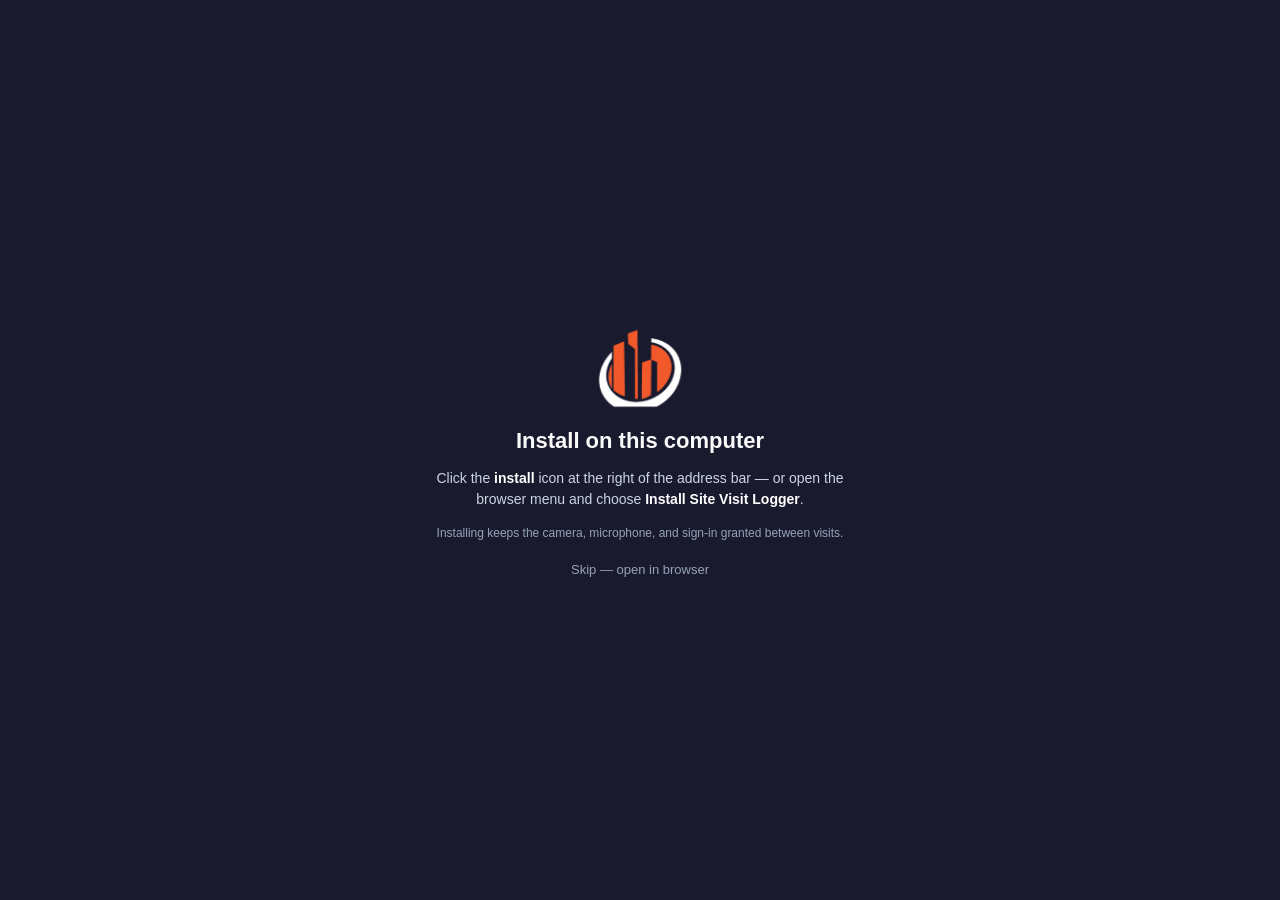
<file: docs/index.html>
<!DOCTYPE html>
<html lang="en">
<head>
  <meta charset="UTF-8">
  <meta name="viewport" content="width=device-width, initial-scale=1, maximum-scale=1, user-scalable=no, viewport-fit=cover">
  <meta name="apple-mobile-web-app-capable" content="yes">
  <meta name="mobile-web-app-capable" content="yes">
  <meta name="apple-mobile-web-app-status-bar-style" content="black-translucent">
  <meta name="apple-mobile-web-app-title" content="Site Visit">
  <meta name="application-name" content="Site Visit">
  <meta http-equiv="Cache-Control" content="no-cache, no-store, must-revalidate">
  <meta name="theme-color" content="#1a1a2e">
  <link rel="manifest" href="manifest.json">
  <link rel="icon" type="image/png" sizes="32x32" href="icons/favicon-32.png">
  <link rel="icon" type="image/png" sizes="16x16" href="icons/favicon-16.png">
  <link rel="apple-touch-icon" sizes="180x180" href="icons/apple-touch-icon.png">
  <title>Dancon Site Visit Logger</title>
  <link rel="stylesheet" href="css/style.css">
  <script async defer src="https://accounts.google.com/gsi/client"></script>
</head>
<body>
  <div id="app">
    <div class="boot">Loading…</div>
  </div>

  <div id="overlay-root"></div>
  <div id="toast-root" aria-live="polite"></div>

  <script src="js/config.js"></script>
  <script>
    (async function() {
      try {
        const res = await fetch('version.json', { cache: 'no-cache' });
        if (!res.ok) return;
        const data = await res.json();
        if (data.version && data.version !== window.CONFIG?.APP_VERSION) {
          console.log('[version] new app version available:', data.version);
          if ('serviceWorker' in navigator) {
            const reg = await navigator.serviceWorker.getRegistration();
            if (reg?.waiting) reg.waiting.postMessage('skip-waiting');
          }
          window.location.reload();
        }
      } catch (err) {
        console.warn('[version] check failed', err && err.message);
      }
    })();
  </script>
  <script src="js/db.js"></script>
  <script src="js/auth.js"></script>
  <script src="js/drive.js"></script>
  <script src="js/capture.js"></script>
  <script src="js/audio.js"></script>
  <script src="js/notes.js"></script>
  <script src="js/annotate.js"></script>
  <script src="js/viewer.js"></script>
  <script src="js/video-player.js"></script>
  <script src="js/ui.js"></script>
  <script src="js/app.js"></script>
  <script>
    if ('serviceWorker' in navigator) {
      window.addEventListener('load', () => {
        // Cache-bust the SW registration URL with the live APP_VERSION
        // so every release auto-busts the browser's SW cache and the
        // updatefound path actually fires. Previously this was hardcoded
        // to v49 and never changed — meaning iOS users kept the v49 SW
        // forever and had to reinstall the app to get any update.
        const ver = (window.CONFIG && window.CONFIG.APP_VERSION) || 'unknown';
        const swUrl = 'service-worker.js?v=' + encodeURIComponent(ver);
        navigator.serviceWorker.register(swUrl).then((reg) => {
          const notifyUpdate = () => {
            if (window.UI && typeof window.UI.showUpdateBanner === 'function') {
              window.UI.showUpdateBanner('App updated — tap to refresh');
            }
          };
          const watch = (worker) => {
            if (!worker) return;
            if (worker.state === 'activated' && navigator.serviceWorker.controller) notifyUpdate();
            worker.addEventListener('statechange', () => {
              console.log('[sw] new worker state →', worker.state);
              if (worker.state === 'activated' && navigator.serviceWorker.controller) notifyUpdate();
            });
          };
          if (reg.waiting) watch(reg.waiting);
          reg.addEventListener('updatefound', () => watch(reg.installing));
          navigator.serviceWorker.addEventListener('controllerchange', () => {
            notifyUpdate();
          });
          // Actively check for a new SW on every launch so CACHE_VERSION bumps
          // are discovered immediately instead of waiting passively.
          reg.update().catch(() => {});
          // Poll every 30 min while the app stays open — covers techs
          // who keep the PWA running all day.
          setInterval(() => { reg.update().catch(() => {}); }, 30 * 60 * 1000);
        }).catch((err) => {
          console.warn('SW register failed', err);
        });
      });
    }
  </script>
</body>
</html>
</file>
<file: docs/css/style.css>
/* ============================================================
   Dancon Site Visit Logger — minimal, one-handed mobile UI.
   Palette: black / white / gray + a single amber accent.
   ============================================================ */
*, *::before, *::after { box-sizing: border-box; }

html, body {
  margin: 0; padding: 0;
  width: 100%; height: 100%;
  background: #fafafa;
  color: #111;
  font-family: -apple-system, BlinkMacSystemFont, 'Segoe UI', Roboto, 'Helvetica Neue', sans-serif;
  font-size: 16px;
  -webkit-font-smoothing: antialiased;
  -webkit-tap-highlight-color: transparent;
  overscroll-behavior: contain;
}

body {
  position: fixed;
  inset: 0;
  overflow: hidden;
  padding: env(safe-area-inset-top) env(safe-area-inset-right) env(safe-area-inset-bottom) env(safe-area-inset-left);
}

#app {
  width: 100%; height: 100%;
  display: flex; flex-direction: column;
}

/* The hidden attribute MUST win over any later display rule. */
[hidden] { display: none !important; }

button { font: inherit; color: inherit; cursor: pointer; background: none; border: none; padding: 0; }
input, textarea { font: inherit; color: inherit; }
a { color: inherit; }

.boot {
  display: flex; align-items: center; justify-content: center;
  width: 100%; height: 100%;
  color: #555;
  font-size: 15px;
}

.muted { color: #6b7280; }
.small { font-size: 13px; }
code { background: #eef0f2; padding: 2px 6px; border-radius: 4px; font-size: 13px; }

/* ---------- Buttons ---------- */
.btn-primary {
  background: #111;
  color: #fff;
  border-radius: 12px;
  padding: 14px 18px;
  font-weight: 600;
  font-size: 16px;
}
.btn-primary.big { padding: 16px 22px; font-size: 17px; width: min(360px, 80%); }
.btn-primary:active { opacity: 0.85; }

.btn-secondary {
  background: #fff;
  color: #111;
  border: 1px solid #d4d4d8;
  border-radius: 10px;
  padding: 10px 14px;
  font-weight: 600;
}
.btn-secondary.small { padding: 6px 12px; font-size: 13px; }
.btn-secondary:active { background: #f4f4f5; }

.btn-ghost {
  background: transparent;
  color: #111;
  padding: 8px 10px;
  font-weight: 500;
  font-size: 14px;
}
.btn-ghost:active { opacity: 0.6; }

/* ---------- Top bar ---------- */
.topbar {
  display: flex; align-items: center; justify-content: space-between;
  padding: 10px 10px;
  background: #fff;
  border-bottom: 1px solid #e5e7eb;
  min-height: 56px;
  gap: 6px;
  flex-shrink: 0;
}
.topbar-title {
  font-weight: 700; font-size: 19px; line-height: 1.2;
  max-width: 50vw; white-space: nowrap; overflow: hidden; text-overflow: ellipsis;
}
.topbar-sub { color: #6b7280; font-size: 12px; line-height: 1.2; }
.topbar-title-center { text-align: center; flex: 1; min-width: 0; }
.capture-screen .topbar {
  flex-direction: column;
  align-items: stretch;
  min-height: auto;
}
.capture-screen .topbar-row {
  display: flex;
  align-items: center;
  justify-content: space-between;
  gap: 8px;
}
.capture-screen .topbar-row.topbar-title-row {
  justify-content: center;
}
.capture-screen .topbar-title-center {
  width: 100%;
}
.capture-screen .topbar-title {
  font-size: 18px;
  font-weight: 800;
  text-align: center;
  white-space: normal;
  overflow: hidden;
  text-overflow: ellipsis;
}
/* Identical pill buttons on either side of the project title. */
.back-btn,
.drive-btn {
  background: #374151;
  color: #fff;
  border-radius: 999px;
  padding: 8px 16px;
  font-weight: 700;
  font-size: 14px;
  letter-spacing: 0.02em;
  height: 36px;
  min-width: 92px;
  display: inline-flex;
  align-items: center;
  justify-content: center;
  flex-shrink: 0;
  border: none;
}
.back-btn:active,
.drive-btn:active { background: #1f2937; }

/* ---------- Login ---------- */
.login-screen {
  flex: 1;
  display: flex; flex-direction: column;
  align-items: center; justify-content: center;
  text-align: center;
  background: #1a1a2e;
  color: #fafafa;
  padding: 32px 24px;
  gap: 24px;
}
.login-screen .brand {
  display: flex; flex-direction: column; align-items: center; gap: 12px;
}
.brand-logo {
  width: min(280px, 70vw);
  height: auto;
  border-radius: 24px;
  display: block;
}
.brand-tag {
  margin: 0;
  font-size: 13px;
  letter-spacing: 0.18em;
  text-transform: uppercase;
  color: #94a3b8;
}
.btn-signin {
  width: min(360px, 80%);
  padding: 16px 22px;
  background: #ea580c;
  color: #fff;
  border: none;
  border-radius: 14px;
  font-weight: 700;
  font-size: 17px;
  letter-spacing: 0.02em;
  box-shadow:
    inset 0 1px 0 rgba(255,255,255,0.18),
    inset 0 -1px 0 rgba(0,0,0,0.18),
    0 8px 22px rgba(234,88,12,0.35);
  transition: transform 80ms, box-shadow 80ms, background 80ms;
}
.btn-signin:active {
  background: #c2410c;
  box-shadow:
    inset 0 1px 0 rgba(255,255,255,0.10),
    inset 0 -1px 0 rgba(0,0,0,0.25),
    0 4px 10px rgba(234,88,12,0.25);
  transform: translateY(1px);
}
.login-fineprint {
  color: #94a3b8;
  font-size: 12px;
  margin: 0;
}
.login-error {
  background: rgba(220,38,38,0.12);
  border: 1px solid rgba(248,113,113,0.4);
  color: #fecaca;
  border-radius: 14px;
  padding: 16px 18px;
  font-size: 14px;
  line-height: 1.45;
  width: min(420px, 92%);
  text-align: left;
  display: flex;
  flex-direction: column;
  gap: 10px;
}
.login-error-title {
  margin: 0;
  font-size: 16px;
  font-weight: 700;
  color: #fee2e2;
}
.login-error-reason {
  margin: 0;
  font-size: 12px;
  color: #fca5a5;
  font-family: ui-monospace, SFMono-Regular, Menlo, monospace;
  opacity: 0.85;
}
.login-error-body { margin: 0; color: #fecaca; }
.login-error-section {
  background: rgba(0,0,0,0.18);
  border: 1px solid rgba(255,255,255,0.06);
  border-radius: 10px;
  padding: 8px 12px;
}
.login-error-section + .login-error-section { margin-top: -2px; }
.login-error-section > summary {
  cursor: pointer;
  font-weight: 600;
  color: #fde68a;
  padding: 4px 0;
  list-style: none;
  user-select: none;
}
.login-error-section > summary::-webkit-details-marker { display: none; }
.login-error-section > summary::before {
  content: '▸';
  display: inline-block;
  margin-right: 8px;
  transition: transform 120ms;
  color: #fbbf24;
}
.login-error-section[open] > summary::before { transform: rotate(90deg); }
.login-error-section ol {
  margin: 6px 0 4px 0;
  padding-left: 22px;
  color: #fef3c7;
}
.login-error-section ol li { margin: 4px 0; }
.login-error-section ol strong { color: #ffffff; }
.btn-signin-retry {
  margin-top: 4px;
  padding: 11px 16px;
  font-size: 15px;
  font-weight: 600;
  color: #ffffff;
  background: #ea580c;
  border: 0;
  border-radius: 12px;
  cursor: pointer;
}
.btn-signin-retry:active { background: #c2410c; transform: translateY(1px); }
.login-error-contact {
  display: inline-block;
  margin-top: 2px;
  color: #93c5fd;
  font-size: 13px;
  text-decoration: underline;
  text-align: center;
}
.btn-signin:disabled { opacity: 0.55; }

/* On-screen debug log (login screen only) */
.login-debug-log {
  position: fixed;
  left: 0; right: 0; bottom: 0;
  max-height: 200px;
  background: rgba(26, 26, 46, 0.9);
  color: #ffffff;
  font-family: ui-monospace, SFMono-Regular, Menlo, monospace;
  font-size: 11px;
  display: flex;
  flex-direction: column;
  border-top: 1px solid rgba(255,255,255,0.12);
  padding-bottom: env(safe-area-inset-bottom);
  z-index: 1000;
}
.login-debug-log[hidden] { display: none; }
.login-debug-log-header {
  display: flex;
  align-items: center;
  gap: 8px;
  padding: 6px 10px;
  background: rgba(255,255,255,0.06);
  border-bottom: 1px solid rgba(255,255,255,0.08);
  flex-shrink: 0;
}
.login-debug-log-title {
  flex: 1;
  font-weight: 600;
  font-size: 12px;
  letter-spacing: 0.02em;
}
.login-debug-btn {
  padding: 4px 10px;
  font-size: 12px;
  color: #ffffff;
  background: rgba(255,255,255,0.12);
  border: 1px solid rgba(255,255,255,0.2);
  border-radius: 6px;
  cursor: pointer;
  font-family: inherit;
}
.login-debug-btn:active { background: rgba(255,255,255,0.22); }
.login-debug-log-body {
  margin: 0;
  padding: 8px 10px;
  overflow-y: auto;
  white-space: pre-wrap;
  word-break: break-word;
  flex: 1;
  min-height: 0;
  line-height: 1.4;
}

.upload-log-panel {
  position: fixed;
  inset: 0;
  background: rgba(10, 12, 20, 0.75);
  z-index: 1200;
  display: flex;
  align-items: flex-end;
  justify-content: center;
  padding: 12px;
}
.upload-log-panel[hidden] { display: none; }
.upload-log-backdrop {
  position: absolute;
  inset: 0;
  background: rgba(10, 12, 20, 0.75);
}
.upload-log-panel-content {
  position: relative;
  width: min(100%, 640px);
  max-height: min(92%, 680px);
  background: #0f172a;
  border-radius: 20px;
  overflow: hidden;
  box-shadow: 0 28px 80px rgba(15, 23, 42, 0.45);
  display: flex;
  flex-direction: column;
  z-index: 1;
}
.upload-log-panel-header {
  display: flex;
  align-items: center;
  justify-content: space-between;
  gap: 10px;
  padding: 14px 16px;
  background: rgba(255, 255, 255, 0.06);
  border-bottom: 1px solid rgba(255,255,255,0.08);
}
.upload-log-panel-title {
  font-size: 15px;
  font-weight: 700;
  color: #f8fafc;
}
.upload-log-panel-controls {
  display: flex;
  align-items: center;
  gap: 8px;
}
.upload-log-btn {
  padding: 8px 12px;
  font-size: 13px;
  color: #f8fafc;
  background: rgba(148, 163, 184, 0.14);
  border: 1px solid rgba(148, 163, 184, 0.22);
  border-radius: 12px;
  cursor: pointer;
}
.upload-log-btn:active { background: rgba(148, 163, 184, 0.22); }
.upload-log-close {
  padding: 8px 12px;
  font-size: 18px;
  line-height: 1;
  color: #f8fafc;
  background: transparent;
  border: none;
  cursor: pointer;
}
.upload-log-body {
  margin: 0;
  padding: 14px 16px;
  overflow-y: auto;
  white-space: pre-wrap;
  word-break: break-word;
  color: #fff;
  font-family: ui-monospace, SFMono-Regular, Menlo, monospace;
  font-size: 12px;
  line-height: 1.4;
  background: #020617;
  flex: 1;
}
.capture-screen { position: relative; }
.capture-log-btn {
  position: fixed;
  right: 14px;
  bottom: 18px;
  z-index: 1100;
  border-radius: 999px;
  padding: 10px 14px;
  font-size: 13px;
  opacity: 0.95;
}
.capture-log-btn:active { opacity: 1; }

/* ---------- Home ---------- */
.home-screen { display: flex; flex-direction: column; height: 100%; }
.home-main {
  flex: 1; overflow-y: auto;
  padding: 16px;
  display: flex; flex-direction: column;
  gap: 18px;
}
.field { display: flex; flex-direction: column; gap: 6px; }
.field-label { font-weight: 600; font-size: 13px; color: #525252; }
.field-row { display: flex; gap: 8px; }
.field-row input {
  flex: 1;
  padding: 14px;
  border: 1.5px solid #d4d4d8;
  border-radius: 12px;
  background: #fff;
  font-size: 16px;
  min-width: 0;
}
.field-row input:focus { outline: none; border-color: #111; }

.section-h {
  font-size: 12px; font-weight: 700;
  letter-spacing: 0.05em; text-transform: uppercase;
  color: #6b7280;
  margin: 8px 4px 6px;
}
.recent { display: flex; flex-direction: column; gap: 8px; }

.list-row {
  display: flex; align-items: center; justify-content: space-between;
  width: 100%;
  background: #fff;
  border: 1px solid #e5e7eb;
  border-radius: 12px;
  padding: 14px 16px;
  text-align: left;
  gap: 8px;
}
.list-row:active { background: #f5f5f5; }
.list-row-main { flex: 1; min-width: 0; }
.list-row-title { font-weight: 600; font-size: 16px; white-space: nowrap; overflow: hidden; text-overflow: ellipsis; }
.list-row-sub { color: #6b7280; font-size: 12px; margin-top: 2px; }
.list-row-chev { color: #a3a3a3; font-size: 22px; line-height: 1; }

.badge {
  display: inline-block;
  padding: 2px 8px;
  font-size: 11px;
  border-radius: 999px;
  font-weight: 600;
  vertical-align: middle;
}
.badge.offline { background: #fef2f2; color: #b91c1c; }
.badge.badge-warn { background: #fef3c7; color: #92400e; }
/* Reinstall warning sits right under the pending-count badge so the
   tech can't miss the "do not reinstall" guidance while uploads are
   still in flight (IDB wipe = lost captures). */
.badge-reinstall-warn {
  display: block;
  margin-top: 6px;
  padding: 6px 10px;
  font-size: 12px;
  line-height: 1.3;
  color: #7c2d12;
  background: #fff7ed;
  border: 1px solid #fdba74;
  border-radius: 8px;
  font-weight: 600;
}

/* ---------- Project (capture) screen — camera-first inline layout ---------- */
.capture-screen {
  display: flex; flex-direction: column;
  height: 100%;
}
.capture-main {
  flex: 1;
  overflow-y: auto;
  -webkit-overflow-scrolling: touch;
  background: #fafafa;
  padding-bottom: calc(20px + env(safe-area-inset-bottom));
}

.cam-stage {
  position: relative;
  background: #000;
  width: 100%;
  aspect-ratio: 4 / 3;
  overflow: hidden;
}
.cam-stage video {
  width: 100%; height: 100%;
  object-fit: cover;
  display: block;
}
.cam-error {
  position: absolute; inset: 0;
  display: flex; align-items: center; justify-content: center;
  color: #fff; padding: 16px; text-align: center;
  background: rgba(0,0,0,0.85);
  font-size: 14px;
}
.cam-stage.flash::after {
  content: '';
  position: absolute; inset: 0;
  background: rgba(255,255,255,0.85);
  pointer-events: none;
  animation: flash 200ms forwards;
}
@keyframes flash {
  from { opacity: 1; }
  to { opacity: 0; }
}

.cam-rec-bar {
  position: absolute;
  top: 12px; left: 50%;
  transform: translateX(-50%);
  background: rgba(0,0,0,0.6);
  color: #fff;
  font-weight: 700; font-size: 13px;
  padding: 6px 12px;
  border-radius: 999px;
  display: flex; align-items: center; gap: 8px;
  pointer-events: none;
}
.rec-dot {
  width: 9px; height: 9px; border-radius: 50%;
  background: #ef4444;
  animation: rec-pulse 1.1s infinite;
}
@keyframes rec-pulse {
  0%, 100% { opacity: 1; }
  50% { opacity: 0.35; }
}

/* (Inline cam-controls / cam-shutter / cam-rec-btn from the inline preview
   are no longer mounted — kept stub for backwards-compat only.) */

.cam-counter {
  color: #6b7280;
  font-size: 12px;
  font-weight: 600;
}

.thumb-section, .notes-section, .voice-section {
  padding: 14px 16px;
}
.section-row {
  display: flex; align-items: center; justify-content: space-between;
  margin-bottom: 8px;
}
.section-row .section-h { margin: 0; }
.section-row .meta { color: #9ca3af; font-size: 12px; }

.thumb-strip {
  display: grid;
  grid-template-columns: repeat(3, 1fr);
  gap: 6px;
}
@media (min-width: 480px) {
  .thumb-strip { grid-template-columns: repeat(4, 1fr); }
}
.thumb {
  position: relative;
  aspect-ratio: 1 / 1;
  border-radius: 10px;
  overflow: hidden;
  background: #e5e7eb;
  touch-action: manipulation;
}
.thumb img { width: 100%; height: 100%; object-fit: cover; display: block; }
/* Suppress iOS native long-press menu (Save/Copy/Share) so our app
   long-press handler can take over. Also disables text-selection
   highlights on quick taps. */
.thumb, .thumb img,
.gallery-thumb, .gallery-thumb img,
.gallery-card {
  -webkit-touch-callout: none;
  -webkit-user-select: none;
  user-select: none;
}
.gallery-card { touch-action: manipulation; }
.thumb.queued::after,
.thumb.failed::after {
  display: none;
}
.thumb-state {
  position: absolute;
  top: 8px;
  right: 8px;
  margin: 0;
  padding: 4px 8px;
  border-radius: 999px;
  background: rgba(0, 0, 0, 0.55);
  color: #fff;
  font-size: 11px;
  font-weight: 600;
  line-height: 1;
  z-index: 2;
  pointer-events: none;
}
.thumb.failed .thumb-state { color: #fecaca; }
.thumb-empty {
  color: #9ca3af; font-size: 13px;
  padding: 14px 0;
  text-align: center;
}

/* Audio thumb meta: timestamp + duration under the mic icon */
.thumb.audio { background: linear-gradient(135deg, #1f2937, #111); }
.thumb.audio .thumb-icon {
  font-size: 30px;
  color: rgba(255,255,255,0.92);
  background: transparent;
  inset: 0;
  bottom: 28px;
}
.thumb.video .thumb-video-bg {
  position: relative;
  width: 100%;
  height: 100%;
}
.thumb.video .thumb-video-bg img {
  display: block;
  width: 100%;
  height: 100%;
  object-fit: cover;
}
.thumb.video .thumb-icon {
  position: absolute;
  inset: 0;
  display: flex;
  align-items: center;
  justify-content: center;
  color: rgba(255,255,255,0.95);
  text-shadow: 0 1px 10px rgba(0,0,0,0.7);
  font-size: 30px;
  pointer-events: none;
  z-index: 1;
}
.thumb-audio-meta {
  position: absolute;
  left: 0; right: 0; bottom: 0;
  padding: 4px 6px;
  background: rgba(0,0,0,0.55);
  color: #fff;
  font-size: 10px;
  text-align: center;
  font-variant-numeric: tabular-nums;
  z-index: 1;
}

/* Sort button + popover */
.section-row {
  position: relative;
}
.sort-wrap { position: relative; }
.sort-btn {
  background: #f4f4f5;
  color: #111;
  border: 1px solid #d4d4d8;
  border-radius: 8px;
  padding: 4px 10px;
  font-size: 12px;
  font-weight: 600;
  letter-spacing: 0.04em;
}
.sort-btn:active { background: #e5e7eb; }
.sort-popover {
  position: absolute;
  top: calc(100% + 4px);
  right: 0;
  background: #fff;
  border: 1px solid #e5e7eb;
  border-radius: 10px;
  padding: 4px;
  z-index: 10;
  box-shadow: 0 8px 22px rgba(0,0,0,0.10);
  min-width: 180px;
}
.sort-popover button {
  display: block;
  width: 100%;
  text-align: left;
  padding: 8px 12px;
  font-size: 14px;
  border-radius: 6px;
  background: transparent;
  color: #111;
}
.sort-popover button:active { background: #f4f4f5; }

.notes-section textarea {
  width: 100%;
  min-height: 96px;
  resize: vertical;
  padding: 12px 14px;
  border: 1.5px solid #d4d4d8;
  border-radius: 12px;
  background: #fff;
  font-size: 16px;
}
.notes-section textarea:focus { outline: none; border-color: #111; }
.notes-actions {
  display: flex; justify-content: flex-end;
  margin-top: 8px;
}
.notes-history {
  margin-top: 12px;
  display: flex; flex-direction: column; gap: 8px;
  max-height: 240px; overflow-y: auto;
}
.note-item {
  background: #fff;
  border: 1px solid #e5e7eb;
  border-radius: 10px;
  padding: 10px 12px;
}
.note-meta {
  display: flex; align-items: center; justify-content: space-between;
  color: #9ca3af; font-size: 11px;
  margin-bottom: 4px;
  gap: 8px;
}
.note-meta > span { min-width: 0; overflow: hidden; text-overflow: ellipsis; white-space: nowrap; }
.note-trash {
  width: 28px; height: 28px;
  border-radius: 50%;
  background: transparent;
  color: #94a3b8;
  font-size: 14px;
  display: inline-flex; align-items: center; justify-content: center;
  flex-shrink: 0;
}
.note-trash:active { background: #f4f4f5; color: #b91c1c; }
.note-body { white-space: pre-wrap; font-size: 14px; line-height: 1.4; }

.voice-section { padding-top: 0; }
.voice-btn {
  width: 100%;
  background: #fff;
  border: 1.5px solid #d4d4d8;
  border-radius: 14px;
  padding: 14px 16px;
  display: flex; align-items: center; gap: 10px; justify-content: center;
  font-weight: 600; font-size: 15px;
}
.voice-btn:active { background: #f4f4f5; }

/* ---------- Audio modal ---------- */
.audio-overlay {
  position: fixed; inset: 0;
  background: rgba(0, 0, 0, 0.6);
  z-index: 1500;
  display: flex; align-items: center; justify-content: center;
  padding: 20px;
}
.audio-card {
  background: #fff;
  border-radius: 18px;
  padding: 24px;
  width: 100%;
  max-width: 360px;
  display: flex; flex-direction: column; align-items: center; gap: 16px;
  box-shadow: 0 30px 60px rgba(0,0,0,0.3);
}
.audio-title { font-weight: 700; font-size: 18px; }
.audio-time { font-variant-numeric: tabular-nums; font-size: 36px; font-weight: 700; }
.audio-rec-btn {
  width: 96px; height: 96px;
  border-radius: 50%;
  border: 3px solid #d4d4d8;
  background: #fff;
  position: relative;
}
.audio-rec-btn::after {
  content: '';
  width: 36px; height: 36px;
  border-radius: 50%;
  background: #ef4444;
  position: absolute; inset: 0; margin: auto;
}
.audio-rec-btn.recording { border-color: #ef4444; }
.audio-rec-btn.recording::after {
  width: 30px; height: 30px;
  border-radius: 6px;
}
.audio-status { color: #6b7280; font-size: 14px; }
.audio-actions { width: 100%; display: flex; justify-content: center; }

/* ---------- Annotate overlay ---------- */
.annotate-overlay {
  position: fixed; inset: 0; z-index: 1500;
  background: #0a0a0a;
  color: #fff;
  display: flex; flex-direction: column;
}
.annotate-top {
  display: flex; align-items: center; gap: 8px;
  padding: env(safe-area-inset-top) 12px 0;
  height: calc(56px + env(safe-area-inset-top));
  background: rgba(0,0,0,0.5);
}
.cam-icon-btn {
  width: 40px; height: 40px; border-radius: 50%;
  background: rgba(255,255,255,0.12); color: #fff;
  font-size: 18px; line-height: 1;
}
.annotate-tools { flex: 1; display: flex; gap: 6px; justify-content: center; }
.tool-btn {
  width: 40px; height: 40px;
  border-radius: 10px;
  background: rgba(255,255,255,0.08);
  color: #fff;
  border: 1px solid rgba(255,255,255,0.2);
  font-size: 18px;
}
.tool-btn.active { background: #fbbf24; color: #111; border-color: #fbbf24; }
.annotate-canvas-wrap {
  flex: 1;
  display: flex; align-items: center; justify-content: center;
  overflow: hidden;
  padding: 4px;
}
#ann-canvas {
  background: #000;
  touch-action: none;
  max-width: 100%; max-height: 100%;
}
.annotate-bottom {
  background: rgba(0,0,0,0.5);
  padding: 10px 12px calc(10px + env(safe-area-inset-bottom));
  display: flex; flex-direction: column; gap: 8px;
}
.color-row, .width-row { display: flex; gap: 10px; justify-content: center; }
.color-dot {
  width: 32px; height: 32px;
  border-radius: 50%;
  border: 3px solid transparent;
}
.color-dot.active { border-color: #fff; box-shadow: 0 0 0 2px #fbbf24; }
.width-btn {
  height: 32px; min-width: 44px;
  display: inline-flex; align-items: center; justify-content: center;
  border-radius: 8px;
  background: rgba(255,255,255,0.08);
  color: #fff; border: 1px solid rgba(255,255,255,0.2);
}
.width-btn.active { background: rgba(255,255,255,0.2); }

/* ---------- Drive (gallery) screen ---------- */
.gallery-main {
  flex: 1; overflow-y: auto;
  padding: 12px;
}
.thumb-grid {
  display: grid;
  grid-template-columns: repeat(3, 1fr);
  gap: 6px;
  margin-bottom: 16px;
}
@media (min-width: 480px) {
  .thumb-grid { grid-template-columns: repeat(4, 1fr); }
}
.thumb-grid .thumb-label {
  position: absolute;
  left: 0; right: 0; bottom: 0;
  background: linear-gradient(to top, rgba(0,0,0,0.65), transparent);
  color: #fff; font-size: 10px; padding: 12px 6px 4px;
  white-space: nowrap; overflow: hidden; text-overflow: ellipsis;
}
.file-list { display: flex; flex-direction: column; gap: 6px; margin-bottom: 14px; }
.file-row {
  display: flex; align-items: center; gap: 10px;
  padding: 12px 14px;
  background: #fff;
  border: 1px solid #e5e7eb;
  border-radius: 12px;
  text-decoration: none;
  font-size: 14px;
}
.file-row:active { background: #f4f4f5; }
.file-glyph { font-size: 18px; }
.file-name { flex: 1; min-width: 0; white-space: nowrap; overflow: hidden; text-overflow: ellipsis; }
.file-meta { color: #6b7280; font-size: 12px; }

/* Gallery cards (videos + voice notes) — tap opens in-app player. */
.gallery-card-list { display: flex; flex-direction: column; gap: 8px; margin-bottom: 16px; }
.gallery-card {
  position: relative;
  display: flex;
  align-items: center;
  gap: 12px;
  padding: 10px;
  background: #fff;
  border: 1px solid #e5e7eb;
  border-radius: 12px;
  cursor: pointer;
  user-select: none;
  -webkit-user-select: none;
  -webkit-tap-highlight-color: transparent;
}
.gallery-card:active { background: #f4f4f5; }
.gallery-card-thumb {
  position: relative;
  flex: 0 0 auto;
  width: 96px;
  height: 64px;
  background: #111827;
  color: #cbd5e1;
  border-radius: 8px;
  overflow: hidden;
  display: flex;
  align-items: center;
  justify-content: center;
  font-size: 26px;
}
.gallery-card-thumb img {
  position: absolute; inset: 0;
  width: 100%; height: 100%; object-fit: cover;
}
.gallery-card-thumb .play-overlay {
  position: absolute; inset: 0;
  display: flex; align-items: center; justify-content: center;
  background: rgba(0,0,0,0.32);
  color: #fff;
  font-size: 24px;
  text-shadow: 0 1px 3px rgba(0,0,0,0.5);
}
.gallery-card.audio .gallery-card-thumb { background: #1e293b; }
.gallery-card-meta { flex: 1; min-width: 0; display: flex; flex-direction: column; gap: 2px; }
.gallery-card-name {
  font-size: 14px;
  font-weight: 500;
  color: #111827;
  white-space: nowrap;
  overflow: hidden;
  text-overflow: ellipsis;
}
.gallery-card-size { color: #6b7280; font-size: 12px; }
.gallery-card-trash {
  position: absolute;
  inset: 0;
  border: 0;
  background: rgba(220,38,38,0.88);
  color: #fff;
  font-size: 22px;
  border-radius: 12px;
  cursor: pointer;
  display: none;
  align-items: center;
  justify-content: center;
}
.gallery-card.show-trash .gallery-card-trash { display: flex; }
.gallery-card.show-trash .gallery-card-trash:active {
  background: rgba(185,28,28,0.92);
  transform: scale(0.98);
}

/* ---------- Heartbeat status dot ---------- */
.conn-dot {
  position: fixed;
  top: calc(env(safe-area-inset-top, 0px) + 12px);
  right: 14px;
  width: 10px; height: 10px;
  border-radius: 50%;
  background: #16a34a;
  box-shadow: 0 0 0 2px rgba(255,255,255,0.85);
  z-index: 1200;
  pointer-events: none;
  transition: background 200ms;
}
.conn-dot.connected   { background: #16a34a; }
.conn-dot.reconnecting {
  background: #f59e0b;
  animation: conn-pulse 1.2s ease-in-out infinite;
}
/* degraded: navigator.onLine = true but uploads are failing; solid orange,
   slow pulse so it's visually distinct from reconnecting (faster pulse). */
.conn-dot.degraded {
  background: #ea580c;
  animation: conn-pulse 2.4s ease-in-out infinite;
}
.conn-dot.offline     { background: #dc2626; }
@keyframes conn-pulse {
  0%, 100% { opacity: 0.5; transform: scale(0.85); }
  50%      { opacity: 1;   transform: scale(1.15); }
}

/* ---------- PWA install hint screen (cross-platform, blocking) ---------- */
.install-screen {
  position: fixed; inset: 0; z-index: 1900;
  background: #1a1a2e;
  color: #fafafa;
  display: flex; align-items: center; justify-content: center;
  padding: 24px;
  overflow-y: auto;
}
.install-card {
  width: 100%;
  max-width: 420px;
  display: flex; flex-direction: column; align-items: center;
  gap: 14px;
  text-align: center;
}
.install-logo {
  width: 92px; height: 92px;
  border-radius: 22px;
}
.install-card h2 { margin: 4px 0 0; font-size: 22px; font-weight: 700; }
.install-card p { margin: 0; font-size: 14px; line-height: 1.5; color: #cbd5e1; }
.install-card strong { color: #fff; font-weight: 700; }
.install-steps {
  margin: 0;
  padding-left: 20px;
  text-align: left;
  font-size: 14px;
  line-height: 1.55;
  color: #cbd5e1;
}
.install-steps li { margin: 6px 0; }
.install-steps strong { color: #fff; }
.btn-install-native {
  width: 100%;
  padding: 14px 18px;
  background: #ea580c;
  color: #fff;
  border: none;
  border-radius: 12px;
  font-weight: 700;
  font-size: 16px;
  margin-top: 8px;
  box-shadow: 0 8px 20px rgba(234,88,12,0.30);
}
.btn-install-native:active { background: #c2410c; transform: translateY(1px); }
.btn-install-skip {
  background: transparent;
  color: #94a3b8;
  font-size: 13px;
  padding: 6px 8px;
  border: none;
}
.btn-install-skip:active { color: #cbd5e1; }
.install-why { color: #94a3b8 !important; font-size: 12px !important; }

/* ---------- Home: sync dot + skeleton ---------- */
.recent-head { display: flex; align-items: center; justify-content: flex-start; gap: 8px; }
.sync-dot {
  width: 10px; height: 10px;
  border-radius: 50%;
  background: #ea580c;
  display: inline-block;
  animation: sync-pulse 1.2s ease-in-out infinite;
  flex-shrink: 0;
}
@keyframes sync-pulse {
  0%, 100% { opacity: 0.35; transform: scale(0.85); }
  50%      { opacity: 1;    transform: scale(1.1); }
}
.list-skeleton {
  display: flex; flex-direction: column; gap: 8px;
}
.list-skeleton > div {
  height: 56px;
  border-radius: 12px;
  background: linear-gradient(90deg, #f1f5f9 25%, #e2e8f0 50%, #f1f5f9 75%);
  background-size: 200% 100%;
  animation: skel-shimmer 1.4s ease-in-out infinite;
}
.thumb-skeleton {
  display: grid;
  grid-template-columns: repeat(3, 1fr);
  gap: 6px;
}
.thumb-skeleton > div {
  aspect-ratio: 1 / 1;
  border-radius: 10px;
  background: linear-gradient(90deg, #f1f5f9 25%, #e2e8f0 50%, #f1f5f9 75%);
  background-size: 200% 100%;
  animation: skel-shimmer 1.4s ease-in-out infinite;
}
@keyframes skel-shimmer {
  from { background-position: 200% 0; }
  to   { background-position: -200% 0; }
}

/* ---------- Service-worker update banner ---------- */
.sw-update-banner {
  position: fixed;
  top: calc(env(safe-area-inset-top, 0px) + 10px);
  left: 50%;
  transform: translate(-50%, -16px);
  z-index: 2100;
  display: inline-flex;
  align-items: center;
  gap: 10px;
  max-width: min(94vw, 480px);
  padding: 10px 12px 10px 16px;
  background: linear-gradient(180deg, #f97316 0%, #ea580c 100%);
  color: #fff;
  border-radius: 14px;
  border: 1px solid rgba(255,255,255,0.18);
  box-shadow:
    inset 0 1px 0 rgba(255,255,255,0.25),
    0 12px 24px rgba(234,88,12,0.32);
  font-size: 14px;
  font-weight: 600;
  letter-spacing: 0.01em;
  opacity: 0;
  transition: transform 240ms ease, opacity 240ms ease;
  cursor: pointer;
}
.sw-update-banner.show { transform: translate(-50%, 0); opacity: 1; }
.sw-update-text { flex: 1; min-width: 0; }
.sw-update-refresh {
  background: rgba(255,255,255,0.18);
  color: #fff;
  border: 1px solid rgba(255,255,255,0.30);
  border-radius: 999px;
  padding: 6px 12px;
  font-weight: 700;
  font-size: 13px;
  letter-spacing: 0.04em;
}
.sw-update-refresh:active { background: rgba(255,255,255,0.28); }
.sw-update-dismiss {
  background: transparent;
  color: rgba(255,255,255,0.85);
  width: 28px; height: 28px;
  border-radius: 50%;
  font-size: 14px;
}
.sw-update-dismiss:active { background: rgba(0,0,0,0.18); }

/* ---------- Toasts ---------- */
#toast-root {
  position: fixed;
  left: 0; right: 0;
  bottom: calc(20px + env(safe-area-inset-bottom));
  display: flex; flex-direction: column; align-items: center;
  gap: 6px;
  pointer-events: none;
  z-index: 2000;
}
.toast {
  background: #111;
  color: #fff;
  padding: 10px 16px;
  border-radius: 999px;
  font-size: 14px;
  max-width: 90%;
  opacity: 0; transform: translateY(8px);
  transition: opacity 200ms, transform 200ms;
  box-shadow: 0 10px 25px rgba(0,0,0,0.25);
}
.toast.show { opacity: 1; transform: translateY(0); }
.toast-success { background: #047857; }
.toast-error   { background: #b91c1c; }
.toast-warn    { background: #b45309; }

/* ---------- Error / boot states ---------- */
.error-screen {
  flex: 1;
  display: flex; flex-direction: column;
  justify-content: center; align-items: center;
  padding: 24px;
  text-align: center;
  gap: 8px;
}

/* ---------- GPS chip ---------- */
.gps-row {
  padding: 0 16px 8px;
}
.gps-chip {
  display: inline-flex; align-items: center; gap: 6px;
  background: #fff;
  border: 1px solid #e5e7eb;
  border-radius: 999px;
  padding: 8px 12px;
  font-size: 13px;
  color: #111;
  text-decoration: none;
  font-weight: 500;
}
.gps-chip.muted { color: #6b7280; background: #f4f4f5; }
.gps-chip:active { background: #f4f4f5; }
button.gps-chip { font: inherit; cursor: pointer; }
.gps-chip-cta {
  background: #fff7ed;
  border-color: #fdba74;
  color: #c2410c;
}
.gps-chip-cta:active { background: #ffedd5; }
.gps-chip-pinned {
  background: #ecfdf5;
  border-color: #6ee7b7;
  color: #065f46;
}
.gps-chip-pinned:active { background: #d1fae5; }

/* ---------- Capture topbar inline offline badge ---------- */
.cap-offline { display: inline-block; min-height: 16px; }
.queue-row { padding: 0 16px 12px; }
.queue-row .badge { background: #fef3c7; color: #92400e; }

/* ---------- Thumb extras ---------- */
.thumb-icon {
  position: absolute; inset: 0;
  display: flex; align-items: center; justify-content: center;
  font-size: 36px;
  color: rgba(255,255,255,0.85);
  background: linear-gradient(135deg, #1f2937, #111);
}
.thumb-progress {
  position: absolute;
  left: 6px; right: 6px; bottom: 6px;
  height: 3px;
  background: rgba(255,255,255,0.25);
  border-radius: 2px;
  overflow: hidden;
  z-index: 2;
}
.thumb-progress-bar {
  height: 100%;
  background: #fbbf24;
  transition: width 200ms;
}
/* Trash icon stays hidden until the user long-presses the thumb. The
   "show-trash" class is added on long-press and cleared on tap-outside. */
.thumb-trash {
  position: absolute;
  top: 4px; right: 4px;
  width: 26px; height: 26px;
  border-radius: 50%;
  background: rgba(0,0,0,0.6);
  color: #fff;
  font-size: 12px;
  display: inline-flex; align-items: center; justify-content: center;
  z-index: 3;
  opacity: 0;
  pointer-events: none;
  transition: opacity 160ms;
}
.thumb.show-trash {
  outline: 2px solid #ef4444;
  outline-offset: -2px;
}
.thumb.show-trash .thumb-trash {
  opacity: 1;
  pointer-events: auto;
}
.thumb.show-trash .thumb-trash:active { background: rgba(0,0,0,0.85); transform: scale(0.95); }
.thumb-retry {
  position: absolute;
  left: 6px; right: 6px; bottom: 18px;
  background: #ef4444;
  color: #fff;
  border-radius: 8px;
  padding: 6px 8px;
  font-size: 11px;
  font-weight: 700;
  z-index: 3;
}

/* ---------- Viewer (full-screen photo nav) ---------- */
.viewer-overlay {
  position: fixed; inset: 0; z-index: 1500;
  background: #000;
  color: #fff;
  display: flex; flex-direction: column;
  user-select: none;
}
.viewer-top {
  display: flex; align-items: center; justify-content: space-between;
  gap: 8px;
  padding: env(safe-area-inset-top) 12px 0;
  height: calc(56px + env(safe-area-inset-top));
  background: rgba(0,0,0,0.55);
}
.viewer-pos {
  font-weight: 700; font-size: 14px;
  background: rgba(255,255,255,0.1);
  padding: 6px 12px;
  border-radius: 999px;
}
.viewer-actions { display: flex; gap: 6px; }
.vw-spacer { width: 40px; height: 40px; display: inline-block; }

/* Annotate pencil — top-right, prominent */
.vw-ann-btn {
  width: 48px; height: 48px;
  border-radius: 50%;
  background: rgba(0,0,0,0.55);
  color: #fff;
  display: inline-flex; align-items: center; justify-content: center;
  border: 1px solid rgba(255,255,255,0.15);
  flex-shrink: 0;
}
.vw-ann-btn svg { width: 24px; height: 24px; }
.vw-ann-btn:active { background: rgba(0,0,0,0.8); transform: scale(0.95); }

/* Trash — bottom-right corner of the overlay, gray + subtle */
.vw-trash-btn {
  position: absolute;
  right: 14px;
  bottom: calc(56px + env(safe-area-inset-bottom));
  width: 36px; height: 36px;
  border-radius: 50%;
  background: rgba(75,85,99,0.85);
  color: #fff;
  display: inline-flex; align-items: center; justify-content: center;
  border: 1px solid rgba(255,255,255,0.1);
  z-index: 4;
  opacity: 0.85;
}
.vw-trash-btn svg { width: 16px; height: 16px; }
.vw-trash-btn:active { background: rgba(31,41,55,0.95); transform: scale(0.95); opacity: 1; }

/* Download — bottom-left corner of the overlay */
.vw-download-btn {
  position: absolute;
  left: 14px;
  bottom: calc(56px + env(safe-area-inset-bottom));
  width: 40px; height: 40px;
  border-radius: 50%;
  background: rgba(0,0,0,0.55);
  color: #fff;
  display: inline-flex; align-items: center; justify-content: center;
  border: 1px solid rgba(255,255,255,0.15);
  z-index: 4;
}
.vw-download-btn svg { width: 18px; height: 18px; }
.vw-download-btn:active { background: rgba(0,0,0,0.85); transform: scale(0.95); }
.vplayer-overlay .vw-download-btn { bottom: calc(64px + env(safe-area-inset-bottom)); }

/* Trash button — bottom-right corner of the player overlay (only when caller passes onDelete) */
.vw-trash-btn {
  position: absolute;
  right: 14px;
  bottom: calc(64px + env(safe-area-inset-bottom));
  width: 40px; height: 40px;
  border-radius: 50%;
  background: rgba(220,38,38,0.78);
  color: #fff;
  display: inline-flex; align-items: center; justify-content: center;
  border: 1px solid rgba(255,255,255,0.15);
  z-index: 4;
}
.vw-trash-btn svg { width: 18px; height: 18px; }
.vw-trash-btn:active { background: rgba(185,28,28,0.92); transform: scale(0.95); }
/* Ensure the trash button stays above the audio card / video stage. */
.vplayer-overlay .vw-trash-btn {
  position: absolute;
  right: 14px;
  bottom: calc(64px + env(safe-area-inset-bottom));
  z-index: 10;
}
.viewer-stage {
  flex: 1;
  display: flex; align-items: center; justify-content: center;
  overflow: hidden;
  position: relative;
  touch-action: none; /* we handle touch ourselves for zoom/pan/swipe */
  user-select: none;
  -webkit-user-select: none;
}
.viewer-stage img {
  width: 100%;
  height: 100%;
  object-fit: contain;
  display: block;
  transform-origin: center center;
  will-change: transform;
  transition: transform 180ms ease-out;
  -webkit-touch-callout: none;
}
.viewer-stage img.dragging { transition: none; }
.viewer-loading {
  position: absolute; inset: 0;
  display: flex; align-items: center; justify-content: center;
  color: #d4d4d8; font-size: 14px;
  pointer-events: none;
}
.viewer-arrow {
  position: absolute;
  top: 50%; transform: translateY(-50%);
  width: 48px; height: 48px;
  border-radius: 50%;
  background: rgba(0,0,0,0.5);
  color: #fff;
  font-size: 32px; line-height: 1;
  border: none;
  z-index: 2;
}
.viewer-arrow.left  { left: 8px; }
.viewer-arrow.right { right: 8px; }
.viewer-arrow:disabled { opacity: 0.3; }
.viewer-bottom {
  background: rgba(0,0,0,0.55);
  padding: 10px 16px calc(10px + env(safe-area-inset-bottom));
  display: flex; align-items: center; justify-content: space-between;
  gap: 8px;
}
.viewer-name {
  font-size: 12px;
  color: #d4d4d8;
  white-space: nowrap; overflow: hidden; text-overflow: ellipsis;
  flex: 1; min-width: 0;
}
.viewer-tag {
  background: rgba(255,255,255,0.1);
  padding: 4px 10px;
  border-radius: 999px;
  font-size: 11px;
  color: #fbbf24;
}
.viewer-tag.failed { color: #fecaca; }

/* Ensure status labels inside the viewer are non-interactive so they
  never capture touch/clicks that should reach viewer controls. */
.viewer-tag { pointer-events: none; }

/* Toasts must not capture pointer events — always allow interaction
  to pass through to underlying overlays like the viewer. */
.toast { pointer-events: none; }

/* ---------- Annotate tool divider ---------- */
.tool-divider {
  width: 1px;
  height: 24px;
  margin: 0 4px;
  background: rgba(255,255,255,0.2);
  display: inline-block;
}

/* ---------- Project title (rename inline) ---------- */
.proj-title-btn {
  display: inline-flex; align-items: center; gap: 6px;
  background: transparent;
  border: none;
  color: inherit;
  padding: 4px 6px;
  border-radius: 8px;
  max-width: 60vw;
}
.proj-title-btn:active { background: #f4f4f5; }
.proj-title-btn .topbar-title { max-width: 50vw; overflow: hidden; text-overflow: ellipsis; white-space: nowrap; }
.proj-title-pencil { font-size: 12px; color: #94a3b8; }

.rename-form {
  display: flex; align-items: center; gap: 6px;
  width: 100%;
  max-width: 360px;
  margin: 0 auto;
}
.rename-form input {
  flex: 1; min-width: 0;
  font-size: 16px;
  font-weight: 600;
  padding: 8px 10px;
  border: 1.5px solid #d4d4d8;
  border-radius: 8px;
  background: #fff;
}
.rename-form input:focus { outline: none; border-color: #111; }
.rename-ok, .rename-cancel {
  width: 34px; height: 34px;
  border-radius: 8px;
  font-size: 14px;
  font-weight: 700;
  background: #111; color: #fff;
  flex-shrink: 0;
}
.rename-cancel { background: #fff; color: #111; border: 1px solid #d4d4d8; }
/* Project creation date — shown next to the rename input but not editable.
   Lives forever as part of the folder identity. */
.rename-date {
  flex-shrink: 0;
  color: #94a3b8;
  font-size: 13px;
  font-weight: 500;
  font-variant-numeric: tabular-nums;
  user-select: none;
  -webkit-user-select: none;
}

/* ---------- Open Camera button ---------- */
.open-camera-btn {
  width: calc(100% - 32px);
  margin: 6px 16px 14px;
  background: linear-gradient(180deg, #FF2222 0%, #CC0000 100%);
  color: #fff;
  border: 1px solid rgba(255,255,255,0.18);
  border-radius: 16px;
  padding: 18px 16px;
  display: flex; align-items: center; justify-content: center; gap: 10px;
  font-weight: 600;
  font-size: 17px;
  letter-spacing: 0.04em;
  box-shadow:
    inset 0 1px 0 rgba(255,255,255,0.25),
    inset 0 -1px 0 rgba(0,0,0,0.18),
    0 6px 14px rgba(204,0,0,0.30);
  transition: transform 80ms, box-shadow 80ms, background 80ms;
}
.open-camera-btn:active {
  background: linear-gradient(180deg, #CC0000 0%, #990000 100%);
  box-shadow:
    inset 0 1px 0 rgba(255,255,255,0.10),
    inset 0 -1px 0 rgba(0,0,0,0.30),
    0 2px 6px rgba(204,0,0,0.20);
  transform: translateY(1px);
}
.open-camera-icon-svg {
  width: 22px; height: 22px;
  flex-shrink: 0;
}

/* Upload from Photos — same shape as Open Camera but navy. */
.upload-photos-btn {
  width: calc(100% - 32px);
  margin: 0 16px 14px;
  background: linear-gradient(180deg, #1f3a5f 0%, #0d1b2a 100%);
  color: #fff;
  border: 1px solid rgba(255,255,255,0.18);
  border-radius: 16px;
  padding: 18px 16px;
  display: flex; align-items: center; justify-content: center; gap: 10px;
  font-weight: 600;
  font-size: 17px;
  letter-spacing: 0.04em;
  box-shadow:
    inset 0 1px 0 rgba(255,255,255,0.18),
    inset 0 -1px 0 rgba(0,0,0,0.22),
    0 6px 14px rgba(13,27,42,0.30);
  transition: transform 80ms, box-shadow 80ms, background 80ms;
}
.upload-photos-btn:active {
  background: linear-gradient(180deg, #0d1b2a 0%, #050d18 100%);
  box-shadow:
    inset 0 1px 0 rgba(255,255,255,0.10),
    inset 0 -1px 0 rgba(0,0,0,0.30),
    0 2px 6px rgba(13,27,42,0.20);
  transform: translateY(1px);
}

/* ---------- Fullscreen camera ---------- */
body.camera-fs-open { background: #000; }
body.camera-fs-open #app { display: none; }

.camera-fs {
  position: fixed; inset: 0;
  background: #000;
  z-index: 1900;
  display: flex; flex-direction: column;
  user-select: none;
  overflow: hidden;
}
.camera-fs video {
  position: absolute; inset: 0;
  width: 100%; height: 100%;
  object-fit: cover;
  background: #000;
}
.camera-fs.flash::after {
  content: '';
  position: absolute; inset: 0;
  background: rgba(255,255,255,0.85);
  pointer-events: none;
  z-index: 2;
  animation: flash 220ms forwards;
}
.cam-fs-top {
  position: relative;
  z-index: 3;
  display: flex; align-items: center; justify-content: space-between;
  padding: env(safe-area-inset-top) 14px 0;
  height: calc(56px + env(safe-area-inset-top));
  gap: 8px;
}
.cam-fs-icon {
  width: 40px; height: 40px;
  border-radius: 50%;
  background: rgba(0,0,0,0.55);
  color: #fff;
  font-size: 20px; line-height: 1;
}
.cam-fs-rec {
  background: rgba(0,0,0,0.55);
  color: #fff;
  font-weight: 700; font-size: 13px;
  padding: 6px 12px;
  border-radius: 999px;
  display: flex; align-items: center; gap: 8px;
}
.cam-fs-counter {
  background: rgba(0,0,0,0.55);
  color: #fff;
  font-weight: 600; font-size: 12px;
  padding: 6px 12px;
  border-radius: 999px;
}
.cam-fs-bottom {
  position: relative;
  z-index: 3;
  margin-top: auto;
  display: flex; flex-direction: column; align-items: center;
  gap: 14px;
  padding: 16px 16px calc(28px + env(safe-area-inset-bottom));
}

/* Mode toggle pill */
.cam-mode-toggle {
  display: inline-flex;
  background: rgba(0,0,0,0.55);
  border-radius: 999px;
  padding: 3px;
  backdrop-filter: blur(4px);
  -webkit-backdrop-filter: blur(4px);
}
.cam-mode-btn {
  padding: 7px 18px;
  font-size: 12px;
  font-weight: 700;
  letter-spacing: 0.16em;
  color: rgba(255,255,255,0.7);
  border-radius: 999px;
  background: transparent;
  transition: background 150ms, color 150ms;
}
.cam-mode-btn.active {
  background: #fff;
  color: #111;
}

/* Single capture button — iOS-style. Photo: white inner. Video: red inner.
   Recording: red inner becomes a rounded square + ring pulses. */
.cam-btn {
  width: 88px; height: 88px;
  border-radius: 50%;
  border: 4px solid #fff;
  background: transparent;
  display: inline-flex; align-items: center; justify-content: center;
  position: relative;
  transition: transform 80ms ease;
}
.cam-btn:active { transform: scale(0.93); }
.cam-btn-inner {
  width: 72px; height: 72px;
  border-radius: 50%;
  background: #fff;
  transition: width 220ms ease, height 220ms ease, border-radius 220ms ease, background 200ms;
}
.cam-btn.video .cam-btn-inner {
  background: #ef4444;
}
.cam-btn.recording .cam-btn-inner {
  width: 32px; height: 32px;
  border-radius: 12px;
  background: #ef4444;
}
.cam-btn.recording {
  animation: cam-ring-pulse 1.4s ease-out infinite;
}
@keyframes cam-ring-pulse {
  0%   { box-shadow: 0 0 0 0   rgba(255,255,255,0.55); }
  70%  { box-shadow: 0 0 0 14px rgba(255,255,255,0.0); }
  100% { box-shadow: 0 0 0 0   rgba(255,255,255,0.0); }
}
.cam-fs-error {
  position: absolute; inset: 0;
  z-index: 4;
  background: rgba(0,0,0,0.85);
  display: flex; align-items: center; justify-content: center;
  padding: 24px;
}
.cam-fs-error-card {
  background: #fff; color: #111;
  border-radius: 16px;
  padding: 22px;
  max-width: 360px;
  text-align: left;
  display: flex; flex-direction: column; gap: 10px;
}
.cam-fs-error-card h3 { margin: 0; font-size: 18px; }
.cam-fs-error-card p { margin: 0; font-size: 14px; line-height: 1.45; color: #374151; }
.cam-fs-error-card p.instr {
  background: #f4f4f5;
  border-radius: 10px;
  padding: 10px 12px;
  font-size: 13px;
  color: #111;
}
.cam-fs-actions { display: flex; flex-direction: column; gap: 8px; margin-top: 4px; }
.cam-fs-actions .btn-primary { width: 100%; }
.btn-ghost.light {
  background: transparent;
  color: #6b7280;
  font-size: 13px;
  padding: 8px;
}

/* ---------- Video player ---------- */
.vplayer-overlay {
  position: fixed; inset: 0;
  background: #000;
  z-index: 1900;
  display: flex; flex-direction: column;
}
.vplayer-close {
  position: absolute;
  top: env(safe-area-inset-top);
  right: 12px;
  z-index: 5;
  margin-top: 8px;
}
.vplayer-stage {
  flex: 1;
  display: flex; align-items: center; justify-content: center;
  overflow: hidden;
}
.vplayer-stage video {
  max-width: 100%; max-height: 100%;
  background: #000;
}
.vplayer-overlay.audio { background: #0f172a; }
.vplayer-audio-card {
  display: flex; flex-direction: column; align-items: center;
  gap: 18px;
  padding: 24px;
  text-align: center;
  color: #fff;
}
.vplayer-audio-glyph { font-size: 80px; }
.vplayer-audio-title {
  font-size: 14px;
  color: #d4d4d8;
  max-width: 80vw;
  word-break: break-all;
}
.vplayer-audio-card audio {
  width: 100%;
  max-width: 360px;
}
.vplayer-name {
  color: #d4d4d8;
  font-size: 12px;
  text-align: center;
  padding: 8px 16px calc(8px + env(safe-area-inset-bottom));
  white-space: nowrap; overflow: hidden; text-overflow: ellipsis;
  background: rgba(0,0,0,0.55);
}

/* ---------- Notes: edit + attach ---------- */
.notes-actions {
  display: flex; align-items: center; gap: 8px;
  margin-top: 8px;
  flex-wrap: wrap;
}
.notes-actions .btn-primary { margin-left: auto; }

.note-actions { display: flex; gap: 4px; align-items: center; }
.note-edit {
  width: 28px; height: 28px;
  border-radius: 50%;
  background: transparent;
  color: #94a3b8;
  font-size: 14px;
  display: inline-flex; align-items: center; justify-content: center;
  flex-shrink: 0;
}
.note-edit:active { background: #f4f4f5; color: #111; }
.note-item.editing {
  border-color: #111;
  box-shadow: 0 0 0 2px #111 inset;
}

/* Note item + tap-to-edit */
.note-item { cursor: pointer; transition: background 120ms; }
.note-item:active { background: #f4f4f5; }

/* ---------- Larger phones / tablets ---------- */
@media (min-width: 720px) {
  .home-main, .gallery-main { max-width: 720px; margin: 0 auto; width: 100%; }
}

/* ---------- Multi-select (capture-screen thumbs + gallery cards) ---------- */
.thumb-check {
  position: absolute;
  top: 4px; right: 4px;
  width: 22px; height: 22px;
  border-radius: 50%;
  background: var(--orange, #ea580c);
  color: #fff;
  font-size: 13px;
  font-weight: 700;
  display: flex; align-items: center; justify-content: center;
  box-shadow: 0 0 0 2px rgba(255,255,255,0.9);
  pointer-events: none;
  z-index: 5;
}
.thumb.selected,
.gallery-card.selected { outline: 2px solid var(--orange, #ea580c); outline-offset: -2px; }
.thumb.selectable .thumb-check,
.gallery-card.selectable .thumb-check {
  background: rgba(255,255,255,0.85);
  color: transparent;
}
.thumb-action-bar {
  position: fixed;
  bottom: 0; left: 0; right: 0;
  background: var(--navy, #0d1b2a);
  padding: 12px 16px calc(12px + env(safe-area-inset-bottom)) 16px;
  display: flex; align-items: center; justify-content: space-between;
  gap: 12px;
  z-index: 200;
  border-top: 1px solid rgba(255,255,255,0.1);
}
.thumb-action-bar .sel-count {
  color: #fff;
  font-size: 14px;
  flex: 1;
}
.thumb-action-bar .btn-ghost { color: #cbd5e1; }
.thumb-action-bar .btn-primary {
  background: #ea580c;
  color: #fff;
  border: 0;
  padding: 8px 14px;
  border-radius: 8px;
  font-weight: 600;
}
</file>
